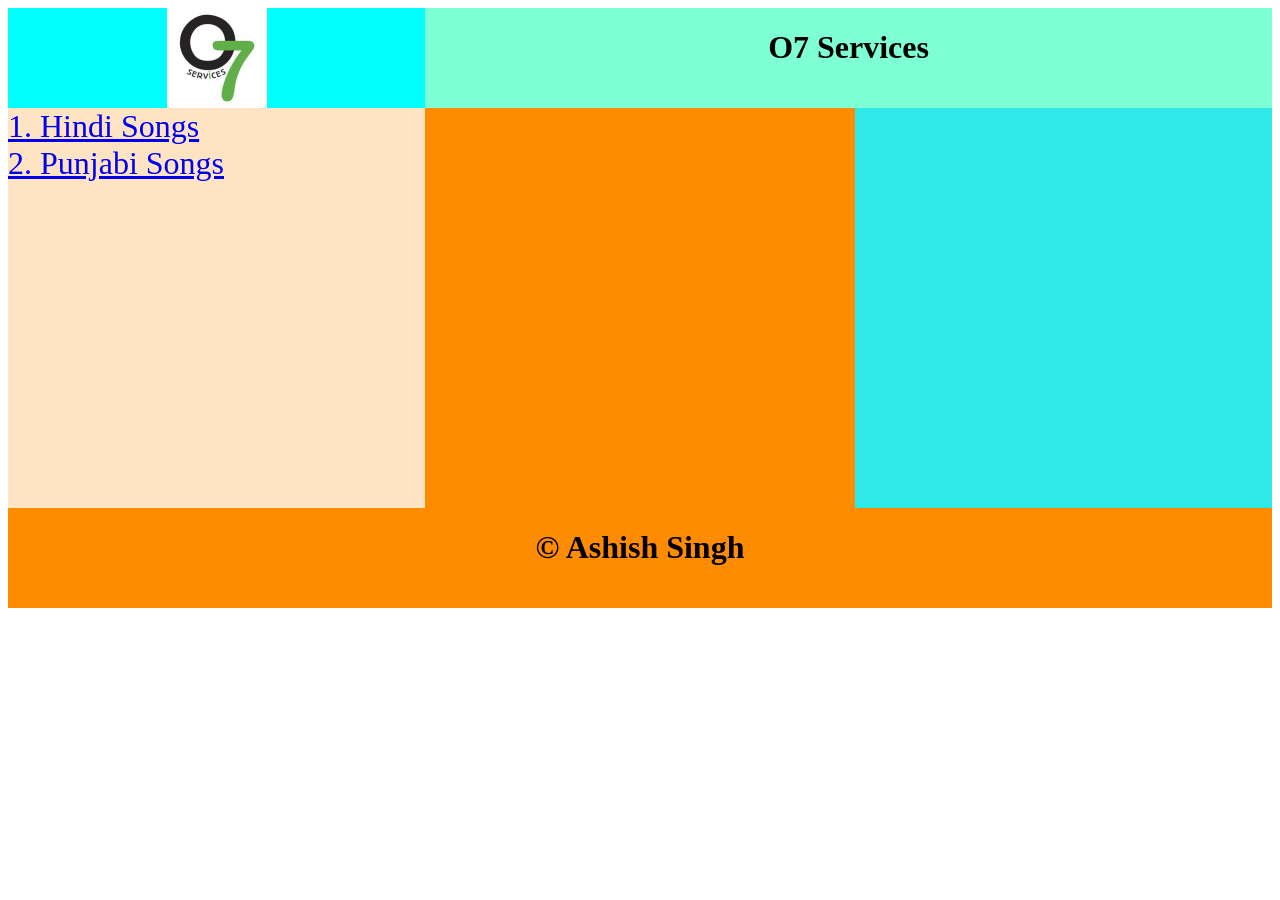
<file: Task/Task1/index.html>
<!DOCTYPE html>
<html>
    <head>
        <title>
            Songs_Playlist
        </title>
    </head>
        <style>
            
            table{height: 600px;width: 1400px;font-size: xx-large;}
        </style>
        <body>
            <div style="height:auto; width:100%">
                <div style="height:100px; width:33% ;float:left; background-color:aqua; display: flex;align-items: center;justify-content: center;">
                    <img style="text-align:center" height="100px" width="100px" src="Logo.jpeg" alt="Unable to load"/>
                    
                </div>
                <div style="height:100px; width:67% ;float:left;background-color:aquamarine;text-align: center;">
                    <h1 >O7 Services</h1>
                </div>
                <div style="height:400px; width:33%;float: left;background-color:bisque; ">
                    <a href="Hindi_list.html" target="list" style="font-size:xx-large ;">1. Hindi Songs</a><br>
                    <a href="Punjabi_list.html" target="list" style="font-size:xx-large;">2. Punjabi Songs</a>
                </div>
                <div style="height:400px; width:34%;float: left;background-color:darkorange ">
                    <iframe name="list" height="100%" width="100%" frameborder="0"></iframe>

                </div>
                <div style="height:400px; width:33%;float: left;background-color:rgb(47, 232, 232) ">
                    <iframe name="Player" height="100%" width="100%" frameborder="0"></iframe>

                </div>
                <div style="height:100px; width:100%; text-align: center; float:left; background-color:darkorange" >
                    <h1>&copy; Ashish Singh</h1> 
                </div>
            </div>
        </body>
</html>
</file>
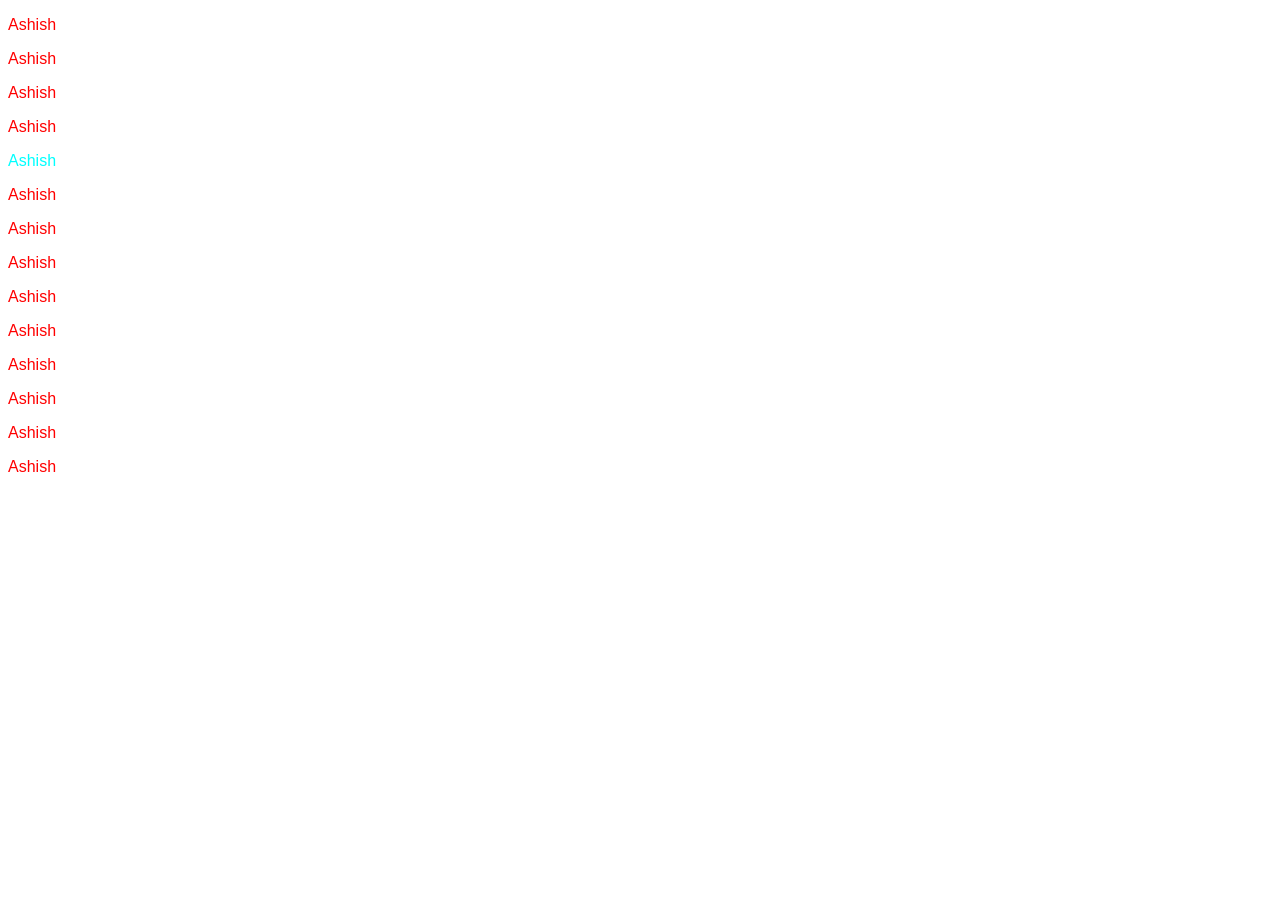
<file: Program/Background color/Backcolor.html>
<!DOCTYPE html>
<html lang="en">
<head>
    <title>Background color</title>
    <link href="style.css" rel="stylesheet">
    <link rel="preconnect" href="https://fonts.googleapis.com">
<link rel="preconnect" href="https://fonts.gstatic.com" crossorigin>
<link href="https://fonts.googleapis.com/css2?family=Fascinate&display=swap" rel="stylesheet">
<style>
p {font-family: 'Arial', cursive;}
</style>
</head>
<body>
    <p>Ashish</p>
    <p>Ashish</p>
    <p>Ashish</p>
    <p>Ashish</p>
    <p class="a">Ashish</p>
    <p>Ashish</p>
    <p>Ashish</p>
    <p>Ashish</p>
    <p>Ashish</p>
    <p>Ashish</p>
    <p>Ashish</p>
    <p>Ashish</p>
    <p>Ashish</p>
    <p>Ashish</p>
    
</body>
</html>
</file>
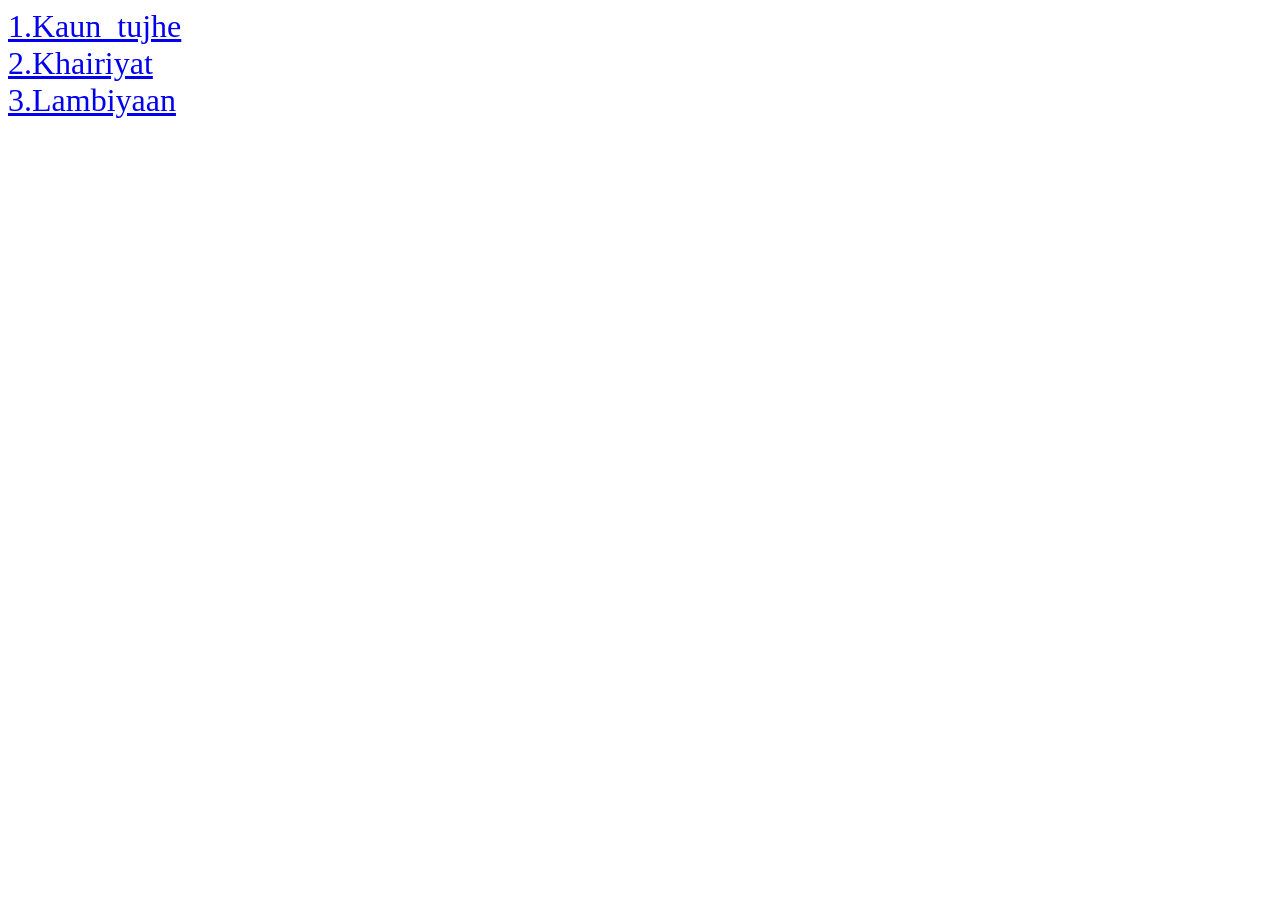
<file: Task/Task1/Hindi_list.html>
<!DOCTYPE html>
<html>
    <head>
        <title>
            Playlist
        </title>
    </head>
    <body style="font-size:xx-large;" >
        <a href="Kaun_tujhe.mp3" target="Player" >1.Kaun_tujhe</a><br>
        <a href="Khairiyat.mp3" target="Player">2.Khairiyat</a><br>
        <a href="Lambiyaan.mp3" target="Player">3.Lambiyaan</a><br>

        
        
    </body>
</html>
</file>
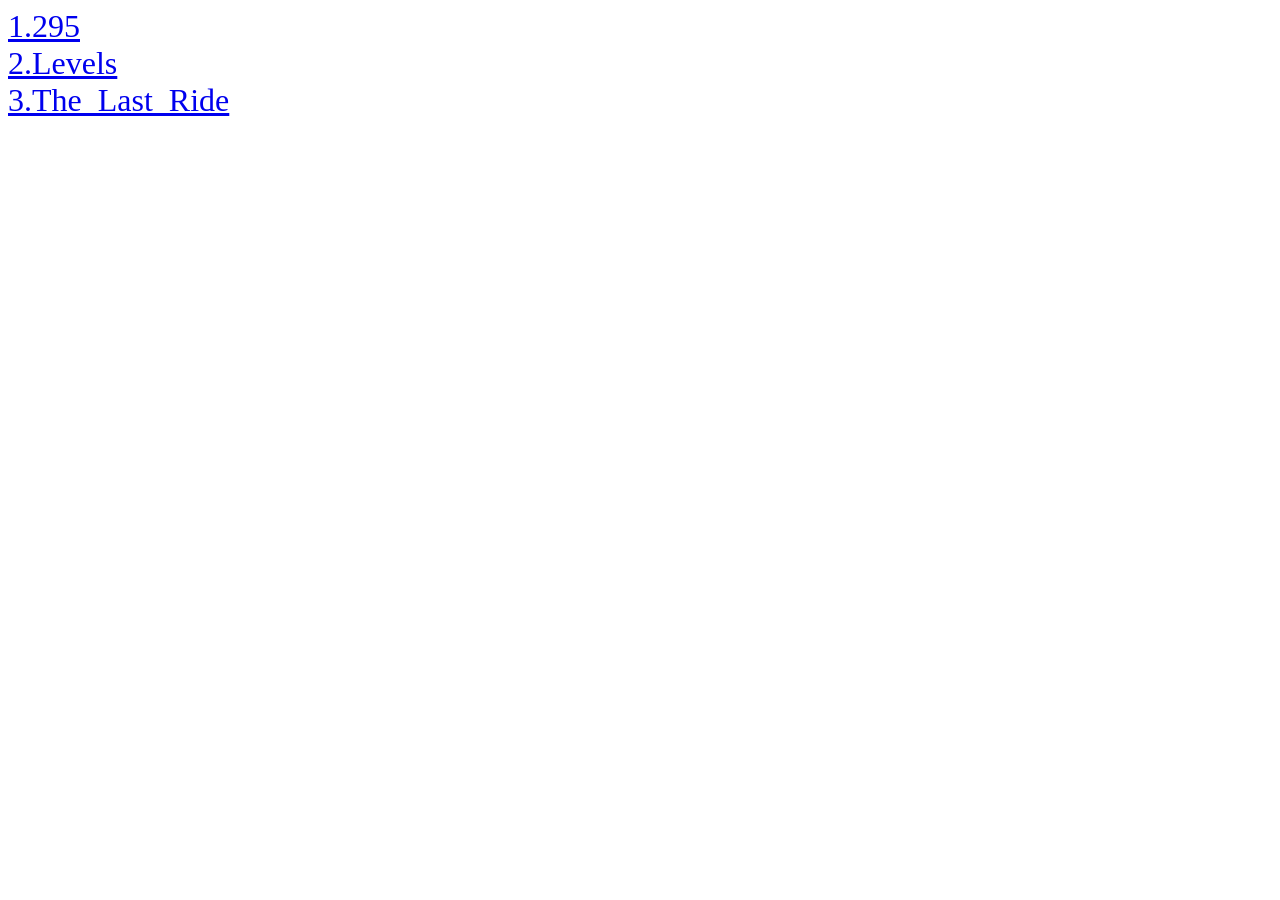
<file: Task/Task1/Punjabi_list.html>
<!DOCTYPE html>
<html>
    <head>
        <title>
           Playlist
        </title>
    </head>
        <body style="font-size:xx-large ;">
    
           <a href="295.mp3" target="Player">1.295</a><br>
           <a href="Levels.mp3" target="Player">2.Levels</a><br>
           <a href="The Last Ride.mp3" target="Player">3.The_Last_Ride</a><br>   
        </body>
</html>
</file>
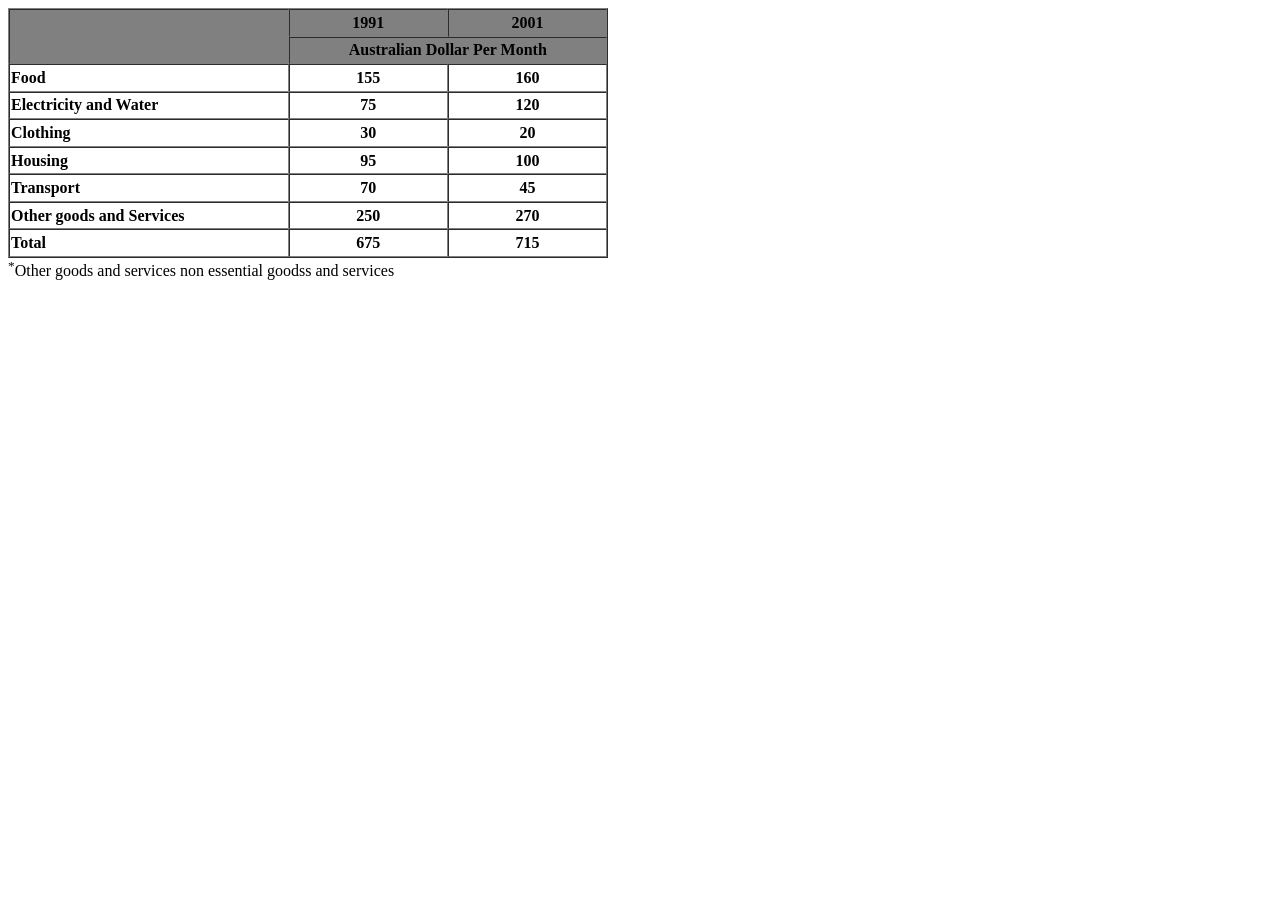
<file: Task/Task2/Task2.html>
<!DOCTYPE html>
<html lang="en">
<head>
    <title>Table</title>
    <style>
        .a {text-align: left;}
    </style>
</head>
<body>
    <table height="250px" width="600px" border="1px" cellspacing="0">
        <tr style="background-color: grey;">
            <th class="a"  rowspan="2"></th>
            <th>1991</th>
            <th>2001</th>
        </tr>
        <tr>
            <th style="background-color: grey;" colspan="2">Australian Dollar Per Month</th>
        </tr>
        <tr>
            <th class="a">Food</th>
            <th>155</th>
            <th>160</th>
        </tr>
        <tr>
            <th class="a">Electricity and Water</th>
            <th>75</th>
            <th>120</th>
        </tr>
        <tr>
            <th class="a">Clothing</th>
            <th>30</th>
            <th>20</th>
        </tr>
        <tr>
            <th class="a">Housing</th>
            <th>95</th>
            <th>100</th>
        </tr>
        <tr>
            <th class="a">Transport</th>
            <th>70</th>
            <th>45</th>
        </tr>
        <tr>
            <th class="a">Other goods and Services</th>
            <th>250</th>
            <th>270</th>
        </tr>
        <tr>
            <th class="a">Total</th>
            <th>675</th>
            <th>715</th>
        </tr>
        
    </table>
    <sup>*</sup>Other goods and services non essential goodss and services
</body>
</html>
</file>
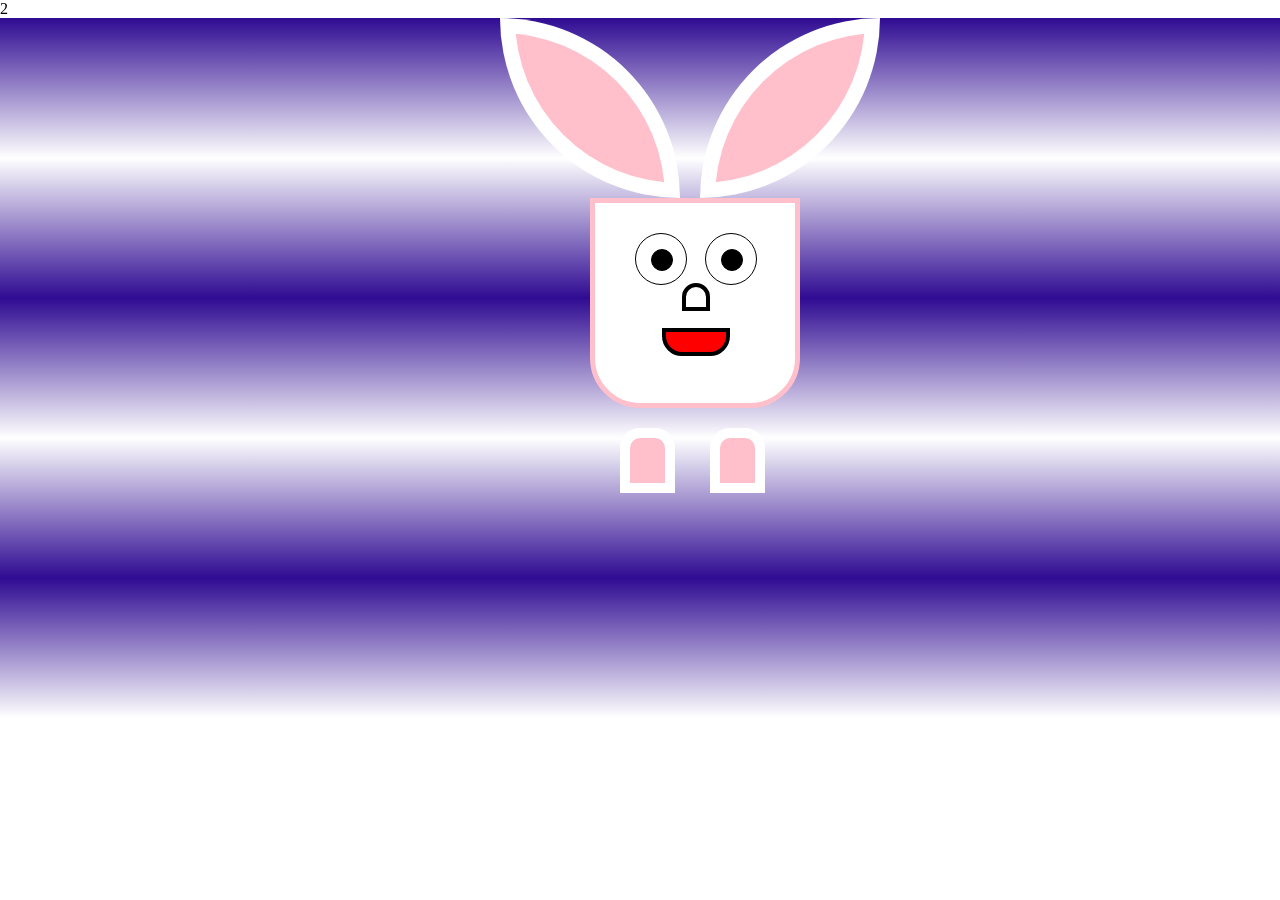
<file: Task/Task4/Task4.html>
<!DOCTYPE html>
<html lang="en">
<head>
    <title>Rabbit</title>
    <link href="style.css" rel="stylesheet"/>2
</head>
<body>
    <div class="main">
        <div class="div1"></div>
        <div class="div2"></div>
        <div class="div3">
            <div class="div3_a">
                <div class="div3_b">
                </div>
            </div>
            <div class="div3_c">
                <div class="div3_d">
                </div>
            </div>
            <div class="div3_e"></div>
            <div class="div3_f"></div>
        </div>
        <div class="div4"></div>
        <div class="div5"></div>
        

    </div>
</body>
</html>
</file>
<file: Program/Background color/style.css>
p {color: red;}
.a {color:aqua}
</file>
<file: Task/Task4/style.css>
*{
    margin:0px;
}
.main{
    width:100%;
    height:700px;
    background: linear-gradient(rgb(47, 11, 146),white,rgb(47, 11, 146),white,rgb(47, 11, 146),white);
}
.div1{
    width:150px;
    height:150px;
    margin-left: 500px;
    background-color: pink;
    border: 15px solid white; 
    border-bottom-left-radius:200px ;
    border-top-right-radius:200px ;
    float:left;
    position: absolute;
    
}
.div2{
    width:150px;
    height:150px;
    margin-left:700px;
    background-color: pink;
    border: 15px solid white; 
    border-bottom-right-radius:200px ;
    border-top-left-radius:200px ;
    float:left;
    position: absolute;
    
}
.div3{
    width:200px;
    height:200px;
    background-color: white;
    border:5px solid pink;
    position: absolute;
    margin-top: 180px;
    margin-left: 590px;
    border-bottom-left-radius:50px ;
    border-bottom-right-radius:50px ;
}
.div3_a{
    width:50px;
    height:50px;
    border:1px solid black;
    border-radius: 999px;
    position: absolute;
    margin-left: 40px;
    margin-top: 30px;   
}
.div3_b{
    width:20px;
    height:20px;
    border:1px solid black;
    background-color: black;
    border-radius: 999px;
    position: absolute;
    margin-left: 15px;
    margin-top: 15px;   
}
.div3_c{
    width:50px;
    height:50px;
    border:1px solid black;
    border-radius: 999px;
    position: absolute;
    margin-left: 110px;
    margin-top: 30px;

}
.div3_d{
    width:20px;
    height:20px;
    border:1px solid black;
    background-color: black;
    border-radius: 999px;
    position: absolute;
    margin-left: 15px;
    margin-top: 15px;   
}
.div3_e{
    width:20px;
    height:20px;
    border: 4px solid black;
    border-top-left-radius:100px ;
    border-top-right-radius:100px ;
    position: absolute;
    margin-top: 80px;
    margin-left: 87px;

}
.div3_f{
    width:60px;
    height:20px;
    border: 4px solid black;
    background-color: red;
    border-bottom-left-radius:20px ;
    border-bottom-right-radius:20px ;
    position: absolute;
    margin-top: 125px;
    margin-left: 67px;

}
.div4{
    width:35px;
    height:45px;
    border: 10px solid white;
    background-color: pink;
    border-top-left-radius:20px ;
    border-top-right-radius:20px ;
    position: absolute;
    margin-top: 410px;
    margin-left:620px;

}
.div5{
    width:35px;
    height:45px;
    border: 10px solid white;
    background-color: pink;
    border-top-left-radius:20px ;
    border-top-right-radius:20px ;
    position: absolute;
    margin-top: 410px;
    margin-left:710px;

}
</file>
